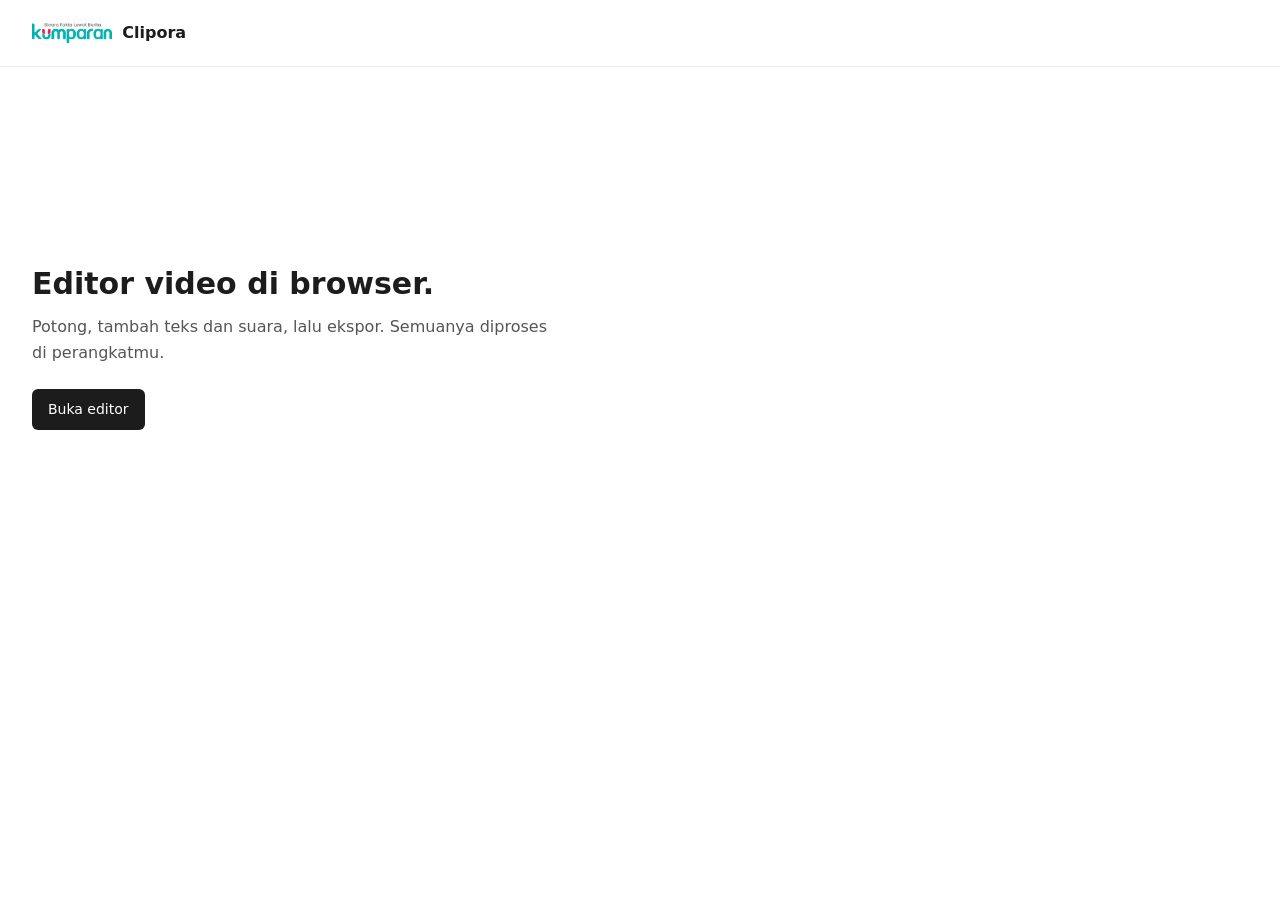
<file: index.html>
<!doctype html><html lang="id"><head><meta charset="utf-8"><meta name="viewport" content="width=device-width,initial-scale=1"><title>Clipora</title><link rel="icon" href="logo.webp">
<style>body{margin:0;font:16px/1.6 system-ui,-apple-system,"Segoe UI",sans-serif;color:#1c1c1c;background:#fff}header{display:flex;align-items:center;gap:10px;padding:20px 32px;border-bottom:1px solid #eee}header img{height:20px}header b{font-weight:600}
main{max-width:520px;margin:22vh 0 0 32px}h1{font-size:30px;line-height:1.25;font-weight:600;margin:0 0 12px}p{margin:0 0 24px;color:#555}a{display:inline-block;padding:9px 16px;background:#1c1c1c;color:#fff;border-radius:6px;text-decoration:none;font-size:14px}a:hover{background:#00796f}
@media(max-width:600px){main{margin:14vh 20px 0}header{padding:16px 20px}}</style></head><body>
<header><img src="logo.webp" alt="kumparan"><b>Clipora</b></header>
<main><h1>Editor video di browser.</h1><p>Potong, tambah teks dan suara, lalu ekspor. Semuanya diproses di perangkatmu.</p><a href="editor.html">Buka editor</a></main></body></html>
</file>
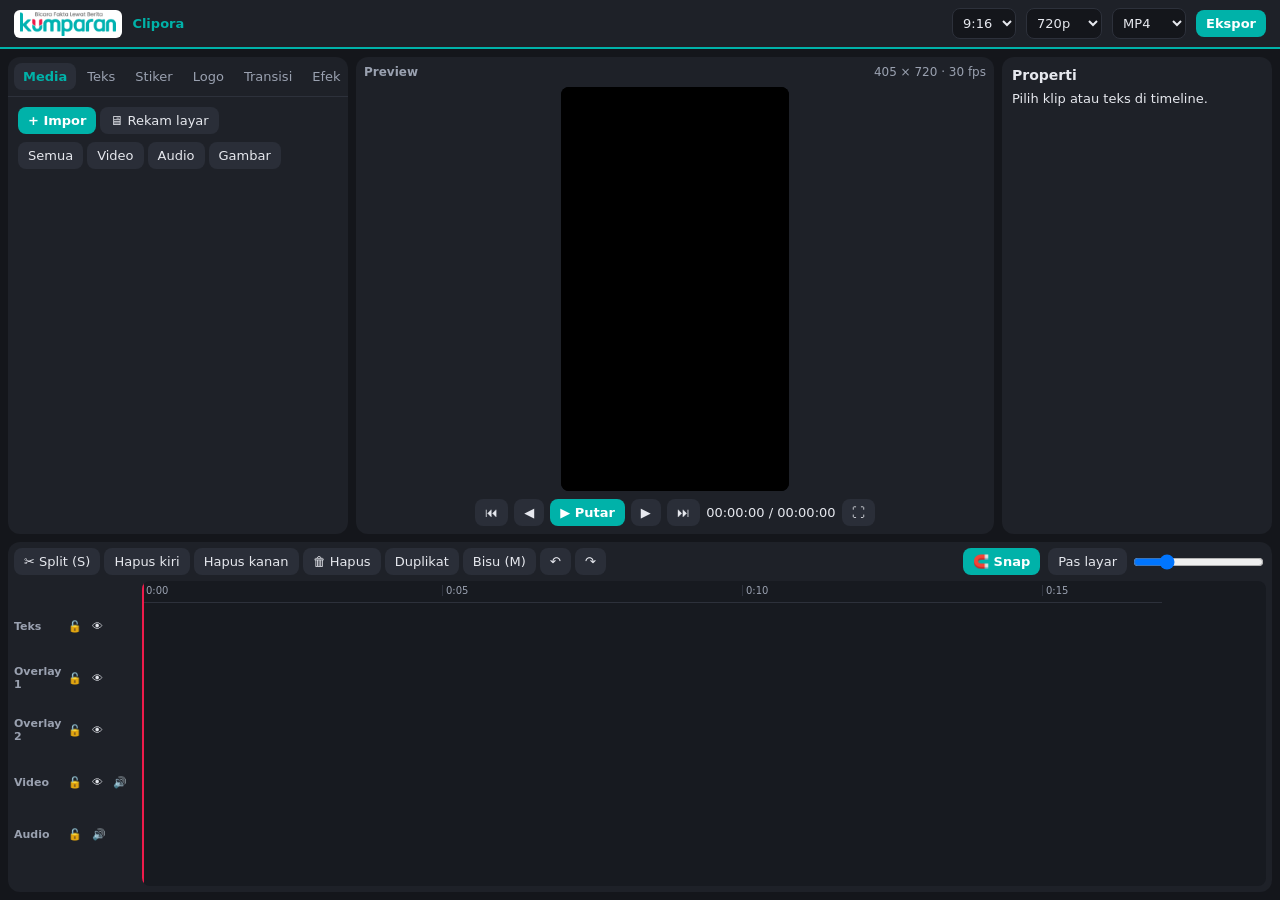
<file: editor.html>
<!doctype html><html lang="id"><head><meta charset="utf-8"><meta name="viewport" content="width=device-width,initial-scale=1"><title>Editor — Clipora</title><link rel="icon" href="logo.webp"><link rel="stylesheet" href="editor.css"></head><body class="ed">
<header><a href="index.html"><img class="lg" src="logo.webp" alt="kumparan"></a><b class="logo">Clipora</b><span class="sp"></span>
<select id="ratio"><option>9:16</option><option>1:1</option><option>16:9</option><option>4:5</option></select><select id="res"><option value="480">480p</option><option value="720" selected>720p</option><option value="1080">1080p</option></select><select id="fmt" title="Format ekspor"><option value="mp4">MP4</option><option value="webm">WebM</option></select><button id="exp" class="go">Ekspor</button></header>
<main>
<div class="pn"><div class="tabs"><button data-t="media" class="on">Media</button><button data-t="teks">Teks</button><button data-t="stiker">Stiker</button><button data-t="logo">Logo</button><button data-t="trans">Transisi</button><button data-t="efek">Efek</button><button data-t="filter">Filter</button><button data-t="tpl">Template</button><button data-t="suara">Suara</button><button data-t="proyek">Proyek</button></div>
<div class="tabc on" id="tab-media"><div class="row"><label class="btn go">+ Impor<input id="file" type="file" accept="video/*,audio/*,image/*" multiple hidden></label><button id="scr">🖥 Rekam layar</button></div><div class="mf"><button data-f="all">Semua</button><button data-f="video">Video</button><button data-f="audio">Audio</button><button data-f="image">Gambar</button></div><div id="bin"></div></div>
<div class="tabc" id="tab-teks"><input id="txt" placeholder="Tulis teks..."><button id="addTxt" class="go">Tambah teks</button><h3>Caption otomatis</h3><select id="lang"><option value="indonesian">Indonesia</option><option value="english">English</option></select><button id="cap" class="red">Buat caption</button><small id="capst">Pertama kali dipakai, model ±40MB diunduh dulu.</small><h3>File SRT</h3><div class="row"><button id="srtx">Ekspor SRT</button><label class="btn">Impor SRT<input id="srti" type="file" accept=".srt" hidden></label></div></div>
<div class="tabc" id="tab-stiker"><div id="stk" class="row"></div></div>
<div class="tabc" id="tab-logo"><small id="lgName">Logo kumparan (bawaan)</small><label class="btn">Unggah logo lain<input id="lgUp" type="file" accept="image/*" hidden></label>
<label>Posisi<select id="lgPos"><option>kanan atas</option><option>kiri atas</option><option>kanan bawah</option><option>kiri bawah</option><option>tengah</option></select></label>
<label>Ukuran<input id="lgSz" type="range" min=".1" max="1" step=".05" value=".5"></label><label>Opacity<input id="lgOp" type="range" min=".2" max="1" step=".05" value="1"></label>
<label style="flex-direction:row;gap:6px"><input id="lgFull" type="checkbox" checked>Tampil selama seluruh video</label><label style="flex-direction:row;gap:6px"><input id="lgPlate" type="checkbox">Latar putih di belakang logo</label>
<button id="lgAdd" class="go">Pasang logo</button><button id="lgSet">Terapkan ke logo terpilih</button><button id="lgDel">Hapus semua logo</button><small>Logo masuk ke lane Overlay 2. Kalau logo kurang terbaca di video gelap, nyalakan latar putih.</small></div>
<div class="tabc" id="tab-trans"><small>Pilih klip di timeline, lalu klik transisi.</small><div id="trg" class="grid"></div></div>
<div class="tabc" id="tab-efek"><small>Pilih klip di timeline, lalu klik efek.</small><div id="efg" class="grid"></div></div>
<div class="tabc" id="tab-filter"><small>Pilih klip di timeline, lalu klik filter.</small><div id="flg" class="grid"></div></div>
<div class="tabc" id="tab-tpl"><small>Template teks siap pakai, muncul di posisi playhead.</small><div id="tpg" class="row"></div></div>
<div class="tabc" id="tab-suara"><button id="vo">🎙 Rekam suara</button><h3>Teks ke suara</h3><textarea id="ttsT" rows="3" placeholder="Tulis kalimat yang mau diucapkan..." style="background:#14161b;color:#e6e8ee;border:1px solid #2d313b;border-radius:8px;padding:6px;font:inherit"></textarea><select id="ttsL"><option value="souba67/mms-tts-ind-ONNX">Indonesia</option><option value="Xenova/mms-tts-eng">English</option></select><button id="ttsB" class="go">Buat suara</button><small>Model ±100MB, diunduh sekali. Lisensi model non-komersial (CC-BY-NC), cek dulu sebelum dipakai untuk konten komersial.</small><h3>Efek suara</h3><div id="sfx" class="row"></div><h3>Musik latar</h3><div id="mus" class="row"></div></div>
<div class="tabc" id="tab-proyek"><button id="save">Simpan proyek</button><label class="btn">Buka proyek<input id="open" type="file" accept=".json" hidden></label><small>Saat membuka proyek, impor ulang file media dengan nama yang sama.</small></div></div>
<div class="pn pv"><div class="pvh"><b>Preview</b><span id="pvinfo"></span></div><canvas id="cv"></canvas><div class="ctl"><button id="first">⏮</button><button id="prev">◀</button><button id="play" class="go">▶ Putar</button><button id="next">▶</button><button id="last">⏭</button><span id="tm">00:00:00 / 00:00:00</span><button id="fs">⛶</button></div></div>
<div class="pn pp"><h2>Properti</h2><div id="props"></div></div></main>
<footer><div class="tools"><button id="split">✂ Split (S)</button><button id="dl" title="Q">Hapus kiri</button><button id="dr" title="W">Hapus kanan</button><button id="del">🗑 Hapus</button><button id="dup">Duplikat</button><button id="mute">Bisu (M)</button><button id="undo">↶</button><button id="redo">↷</button><span class="sp"></span><button id="snapb" class="go">🧲 Snap</button><small id="stat"></small><button id="fit">Pas layar</button><input id="zoomTl" type="range" min="20" max="200" value="60"></div>
<div id="tlw"><div id="th"></div><div id="tl"><div id="ruler"></div><div id="ph"></div><div class="trk" id="trkT"></div><div class="trk" id="trkO"></div><div class="trk" id="trkO2"></div><div class="trk" id="trkV"></div><div class="trk" id="trkA"></div></div></div></footer>
<script type="module" src="app.js"></script></body></html>
</file>
<file: editor.css>
*{box-sizing:border-box}body.ed{margin:0;height:100vh;display:flex;flex-direction:column;background:#14161b;color:#e6e8ee;font:13px Poppins,system-ui,Arial,sans-serif;overflow:hidden}
:root{--teal:#00B2A9;--red:#EF1B4B;--pn:#1e2128;--ln:#2d313b}
button,.btn{font:inherit;border:0;border-radius:8px;padding:6px 10px;background:#2a2e38;color:#e6e8ee;cursor:pointer}button:hover,.btn:hover{background:#363b47}
.go{background:var(--teal)!important;color:#fff;font-weight:700}.red{background:var(--red)!important;color:#fff}
input,select{background:#14161b;color:#e6e8ee;border:1px solid var(--ln);border-radius:8px;padding:6px;font:inherit;max-width:100%}input[type=range]{padding:0}
header{display:flex;align-items:center;gap:10px;padding:8px 14px;background:var(--pn);border-bottom:2px solid var(--teal)}header .sp{flex:1}.lg{height:28px;background:#fff;border-radius:6px;padding:2px 6px;display:block}
.logo{color:var(--teal)}main{flex:1;display:grid;grid-template-columns:340px 1fr 270px;gap:8px;padding:8px;min-height:0}
.pn{background:var(--pn);border-radius:12px;display:flex;flex-direction:column;min-height:0;overflow:hidden}
.tabs{display:flex;gap:2px;padding:6px;border-bottom:1px solid var(--ln);overflow-x:auto;flex:none}.tabs button{background:none;color:#9aa1b0;white-space:nowrap;padding:6px 9px}.tabs button.on{background:#2a2e38;color:var(--teal);font-weight:700}
.tabc{display:none;padding:10px;overflow:auto;flex:1;flex-direction:column;gap:8px}.tabc.on{display:flex}h3{margin:6px 0 0;font-size:11px;color:var(--teal);text-transform:uppercase;letter-spacing:.5px}
.mf{display:flex;gap:4px;flex-wrap:wrap}#bin{display:grid;grid-template-columns:1fr 1fr;gap:8px}.mi{background:#14161b;border:1px solid var(--ln);border-radius:8px;padding:5px;font-size:11px;word-break:break-all}.mi img{width:100%;aspect-ratio:16/9;object-fit:cover;border-radius:6px;display:block;margin-bottom:4px}.mi button{font-size:11px;padding:3px 6px;margin:4px 4px 0 0}
.grid{display:grid;grid-template-columns:repeat(3,1fr);gap:6px}.tile{display:flex;flex-direction:column;align-items:center;gap:4px;font-size:11px;padding:6px}.tile i{display:block;width:100%;height:34px;border-radius:6px;background:linear-gradient(135deg,#f6d365,#fda085,#5ee7df)}
.row{display:flex;flex-wrap:wrap;gap:4px}small{color:#9aa1b0;font-size:11px}label{font-size:12px;display:flex;flex-direction:column;gap:3px}
.pv{align-items:center;justify-content:center;padding:8px;gap:8px}.pvh{display:flex;justify-content:space-between;width:100%;color:#9aa1b0;font-size:12px}
#cv{max-width:100%;min-height:0;flex:1;object-fit:contain;background:#000;border-radius:8px}.ctl{display:flex;align-items:center;gap:6px}#tm{font-variant-numeric:tabular-nums;min-width:130px;text-align:center}
.pp{padding:10px;overflow:auto;display:flex;flex-direction:column;gap:8px}.pp h2{margin:0;font-size:14px}
footer{background:var(--pn);margin:0 8px 8px;border-radius:12px;padding:6px;height:350px;flex:none;display:flex;flex-direction:column;gap:6px}
.tools{display:flex;gap:4px;flex-wrap:wrap;align-items:center}.tools .sp{flex:1}
#tlw{display:flex;flex:1;min-height:0}#th{width:128px;flex:none;padding-top:22px}.thr{height:46px;margin-bottom:6px;display:flex;align-items:center;gap:2px;font-size:11px}.thr b{width:48px;color:#9aa1b0}.thr button{padding:2px 4px;background:none}
#tl{position:relative;overflow:auto;flex:1;padding-top:22px;background:#171a20;border-radius:8px}#ruler{position:absolute;top:0;left:0;height:22px;border-bottom:1px solid var(--ln)}#ruler span{position:absolute;top:4px;font-size:10px;color:#9aa1b0;padding-left:3px;border-left:1px solid var(--ln)}
.trk{position:relative;height:46px;margin-bottom:6px}.trk.locked{pointer-events:none}
.blk{position:absolute;top:0;height:100%;border-radius:8px;background:#3b6fd4;color:#fff;font-size:11px;padding:4px 6px;overflow:hidden;white-space:nowrap;cursor:pointer;border:1px solid #fff3}
.blk.audio{background:#3ba55d}.blk.image{background:#7b61d8}.blk.txt{background:#c2538f}.blk.video{background:#2f6fb8}.blk.on{outline:2px solid var(--teal)}
#ph{position:absolute;top:0;bottom:0;width:2px;background:var(--red);z-index:5;pointer-events:none}
@media(max-width:900px){main{grid-template-columns:1fr;overflow:auto}footer{height:260px}}
.blk{touch-action:none;user-select:none}.row{display:flex;flex-wrap:wrap;gap:4px}#stat{max-width:260px}
.blk{cursor:grab}.blk::before,.blk::after{content:'';position:absolute;top:0;bottom:0;width:6px;background:#fff3}.blk::before{left:0}.blk::after{right:0}
</file>
